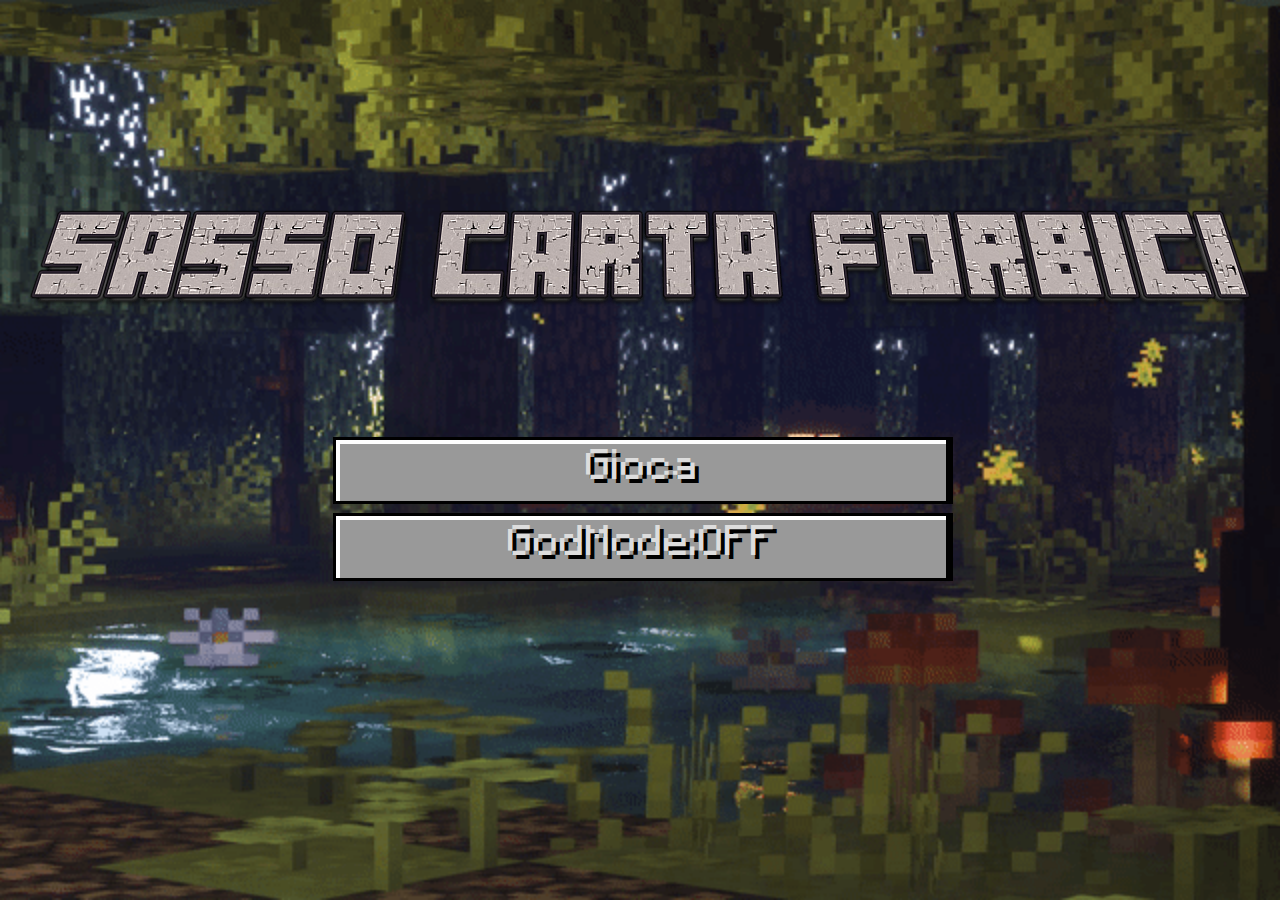
<file: index.html>
<!DOCTYPE html>
<html lang="it" dir="ltr">
  <head>
    <meta charset="utf-8">
    <link rel="stylesheet" href="./css/start/file.css">
    <title>Sasso Carta Forbici</title>
  </head>
  <body>
    <div class="container">
      <h1 class="titolone">
        <img src="./img/titolo.png" alt="Sasso Carta Forbici">
      </h1>
      <div class="mc-menu">
        <div class="mc-button full">
          <a href="./game.html" class="title">
            Gioca
          </a href="./game.html">
        </div>
        <div class="mc-button full">
          <div class="title godButton">
            GodMode: <span class="switch">OFF</span>
          </div>
        </div>
      </div>
    </div>
    <script src="./js/start/file.js"></script>
  </body>
</html>
</file>
<file: css/start/file.css>
@font-face {
	 font-family: Minecraftia;
	 src: url('../../font/Minecraftia-Regular.ttf');
}
/* /////////////////////////////////////////////////////////////////// */
 body {
   margin: 0;
}

.container{
	font: 26pt 'Minecraftia', sans-serif;
	display: flex;
	justify-content: center;
	align-items: center;
	height: 100vh;
	flex-direction: column;
	background-color: #fff;
	background-image: url('../../img/sfondo.gif');
	background-size: cover;
	background-position: center;
	position: relative;
}

.container::after{
  box-sizing: border-box;
  margin: 0;
  padding: 0;
}

.container::before{
  box-sizing: border-box;
  margin: 0;
  padding: 0;
}


/* Minecraft Style Menu */
 .mc-menu {
	 --btn-size: 46pt;
	 display: grid;
	 grid-template-columns: var(--btn-size) calc(var(--btn-size) * 10) var(--btn-size);
	 grid-template-rows: repeat(3, var(--btn-size)) 16px var(--btn-size);
	 grid-template-areas: '. first .' '. second .' '. third .' '. . .' 'lang fourth .';
	 grid-gap: 15px;
   box-sizing: border-box;
   margin: 0;
   padding: 0;

}
 .mc-menu .mc-button:nth-child(1) {
	 grid-area: first;
}
 .mc-menu .mc-button:nth-child(2) {
	 grid-area: second;
}
 .mc-menu .mc-button:nth-child(3) {
	 grid-area: third;
}
 .mc-menu .double {
	 grid-area: fourth;
}
 .mc-menu .double .mc-button:nth-child(1) {
	 grid-area: left;
}
 .mc-menu .double .mc-button:nth-child(2) {
	 grid-area: right;
}
 .mc-menu .mc-button:nth-child(5) {
	 grid-area: lang;
}
 .mc-menu .double {
	 width: 100%;
	 height: 100%;
	 display: grid;
	 grid-template-columns: 1fr 1fr;
	 grid-template-rows: 1fr;
	 grid-template-areas: 'left right';
	 grid-gap: 14px;
}
/* Minecraft Style Button */
 .mc-button {
	 height: var(--btn-size);
	 width: calc(var(--btn-size) * 10);
	 cursor: pointer;
	 overflow: hidden;
	 white-space: nowrap;
	 user-select: none;
	 background: #999 url('https://i.ibb.co/rb2TWXL/bgbtn.png') center / cover;
	 image-rendering: pixelated;
	 border: 3px solid #000;
	/* Mouse over */
	/* Button title */
	/* Others */
}
 .mc-button:hover .title {
	 background-color: rgba(100, 100, 255, .45);
	 text-shadow: 4px 4px #202013;
	 color: #ffffa0;
}
 .mc-button:active .title {
	 box-shadow: inset -4px -8px #000, inset 4px 4px #fff;
}
 .mc-button .title {
	 width: 100%;
	 height: 100%;
	 padding-bottom: 0.3em;
	 display: flex;
	 justify-content: center;
	 color: #ddd;
	 text-shadow: 4px 4px #000;
	 box-shadow: inset -4px -8px #000, inset 4px 4px #fff;
}
 .mc-button.full {
	 width: 100%;
	 height: 100%;
}
 .mc-button.lang img {
	 width: 26px;
	 height: 26px;
}
 .mc-button.lang .title {
	 padding-bottom: 0;
}
 .titolone {
	 margin-bottom: 10%;
}
</file>
